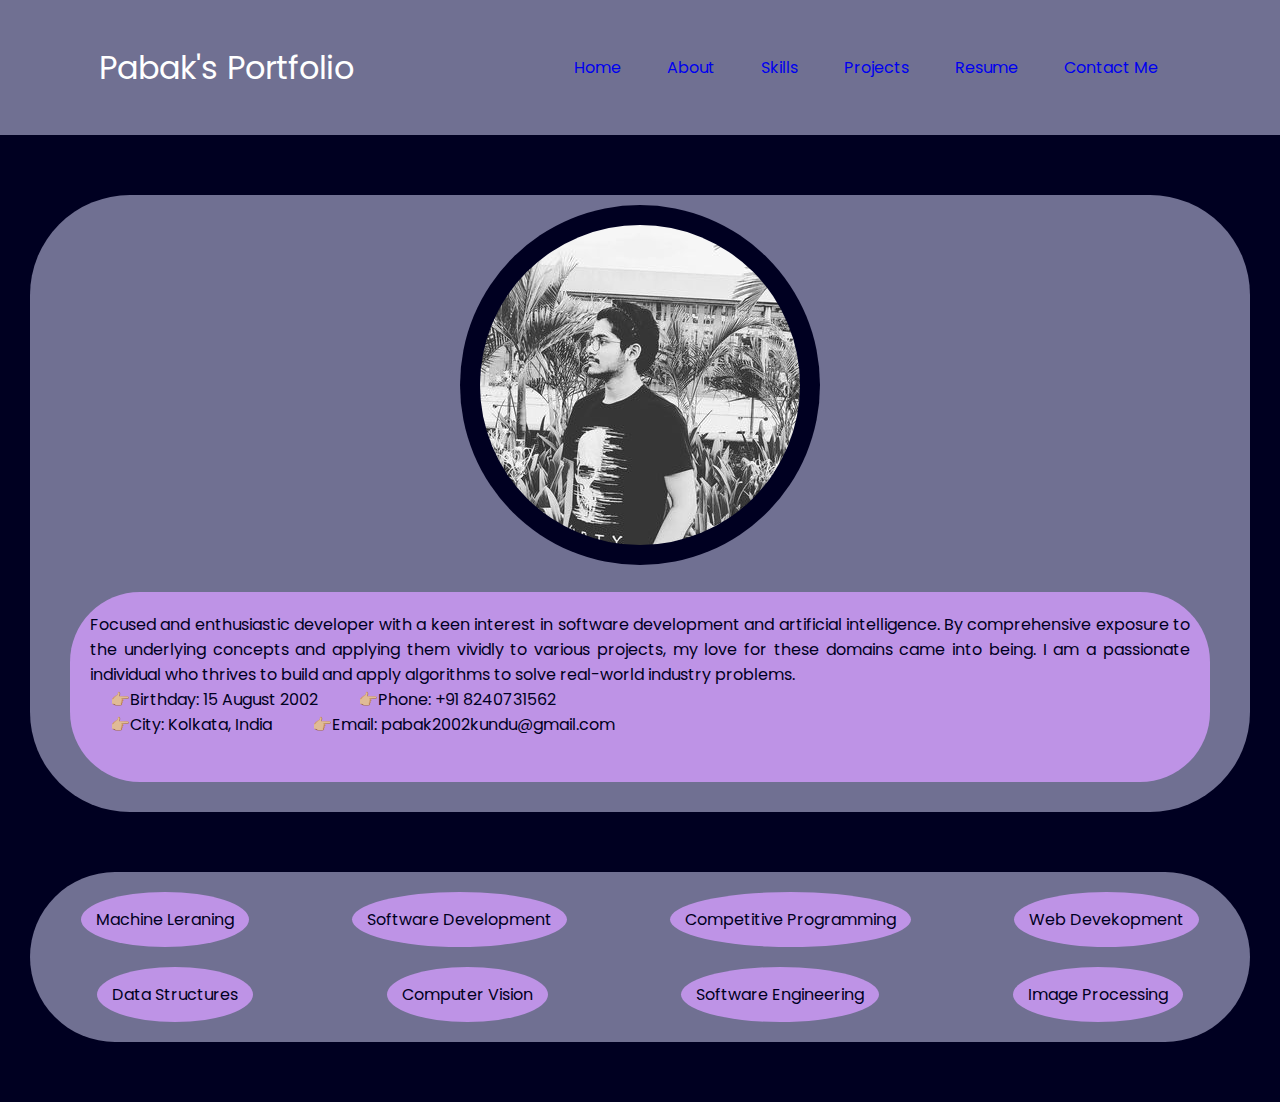
<file: about.html>
<!DOCTYPE html>
<html lang="en">
<head>
    <meta charset="UTF-8">
    <meta name="viewport" content="width=device-width, initial-scale=1.0">
    <title>About</title>
    <link rel="stylesheet" href="about.css">
    <link rel="preconnect" href="https://fonts.gstatic.com" crossorigin>
<link href="https://fonts.googleapis.com/css2?family=Poppins&display=swap" rel="stylesheet">
</head>
<body>
    <header>
        <nav>
            <div class="left">
                Pabak's Portfolio
            </div>
            <div class="right">
                <ul>
                    <li class="c"><a href="index.html" style="text-decoration: none;">Home</a></li>
                    <li class="c"><a href="about.html" style="text-decoration: none;">About</a></li>
                    <li class="c"><a href="skills.html" style="text-decoration: none;">Skills</a></li>
                    <li class="c"><a href="/"style="text-decoration: none;">Projects</a></li>
                    <li class="c"><a href="https://drive.google.com/file/d/1vJ9w67VS4lYW5nk0tCehzmyS_IcN_4fb/view?usp=drive_link" style="text-decoration: none;">Resume</a></li>
                    <li class="c"><a href="contact.html" style="text-decoration: none;">Contact Me</a></li>
                </ul>
            </div>
        </nav>
    </header>
    <main>
        <section class="firstsection">
            <div class="leftsection">
                <img src="myself.jpg" alt="">
            </div>
            <div class="rightsection">
                Focused and enthusiastic developer with a keen interest in software development and artificial intelligence. By comprehensive exposure to the underlying concepts and applying them vividly to various projects, my love for these domains came into being. I am a passionate individual who thrives to build and apply algorithms to solve real-world industry problems.
                <br>
                <div class="total1">
                    <div class="a">👉🏼Birthday: 15 August 2002</div>
                    <div class="b">👉🏼Phone: +91 8240731562</div>
                </div>
                <div class="total2">
                    <div class="x">👉🏼City: Kolkata, India</div>
                    <div class="d">👉🏼Email: pabak2002kundu@gmail.com</div>
                </div>
                <br>
            </div>
        </section>
        <section class="secondsection">
            <div class="top">
                <div class="interests">Machine Leraning</div>
                <div class="interests">Software Development</div>
                <div class="interests">Competitive Programming</div>
                <div class="interests">Web Devekopment</div>
            </div>
            <div class="bottom">
                <div class="interests">Data Structures</div>
                <div class="interests">Computer Vision</div>
                <div class="interests">Software Engineering</div>
                <div class="interests">Image Processing</div>
            </div>
        </section>
    </main>
</body>
</html>
</file>
<file: about.css>
*{
    margin: 0px;
    padding: 0px;
}
body{
    background-color: rgb(0,0,33);
    font-family: 'Poppins', sans-serif;
    color: white;
}
nav{
    display: flex;
    flex-wrap: wrap;
    justify-content: space-around;
    align-items: center;
    height: 15vh;
    background-color: rgb(112, 112, 146)
}
.left{
    font-size: 2rem;
}
.left:hover{
    color: rgb(0,0,33);
}
nav ul{
    display: flex;
    flex-wrap: wrap;
    justify-content: center;
}
nav ul li{
    list-style: none;
    margin: 0px 23px;
}
/* nav ul li:hover{
    list-style: none; 
    margin: 0px 23px;
    color: rgb(0,0,33);
} */
.c:hover{
    font-size: 20px;
}
.firstsection{
    display: flex;
    flex-wrap: wrap;
    justify-content: space-around;
    margin: 60px 30px;
    padding: 10px 20px;
    border-radius: 100px;
    background-color: rgb(112, 112, 146);
    min-width: 79%;
}
.leftsection img{
    /* background-color: rgb(190, 147, 230); */
    background-color: rgb(0,0,33);
    padding: 20px 20px;
    border-radius: 50%;
    min-width: 89%;
}
.rightsection{
    background-color: rgb(190, 147, 230);
    color: rgb(0,0,33);
    margin: 20px 20px;
    padding: 20px;
    text-align: justify;
    border-radius: 70px;
    /* height: 250%;
    width: 100%; */
    max-width: 100%;
    min-width: 90%;
}
.total1{
    display: flex;
    flex-wrap: wrap;
}
.total2{
    display: flex;
    flex-wrap: wrap;
}
.a{
    padding: 0px 20px;
}
.b{
    padding: 0px 20px;
}
.x{
    padding: 0px 20px;
}
.d{
    padding: 0px 20px;
}
.total2{
    display: flex;
}
.secondsection{
    background-color: rgb(112, 112, 146);
    border-radius: 1000px;
    padding: 10px 0px;
    margin: 60px 30px;
}
.top{
    display: flex;
    flex-wrap: wrap;
    padding: 10px 0px;
}
.bottom{
    display: flex;
    flex-wrap: wrap;
    padding: 10px 0px;
}
.interests{
    margin: auto;
    background-color: rgb(190, 147, 230);
    color: rgb(0,0,33);
    padding: 15px;
    border-radius: 50%;
}
.interests:hover{
    background-color: rgb(112, 112, 172);
    font-size: 20px;
}
</file>
